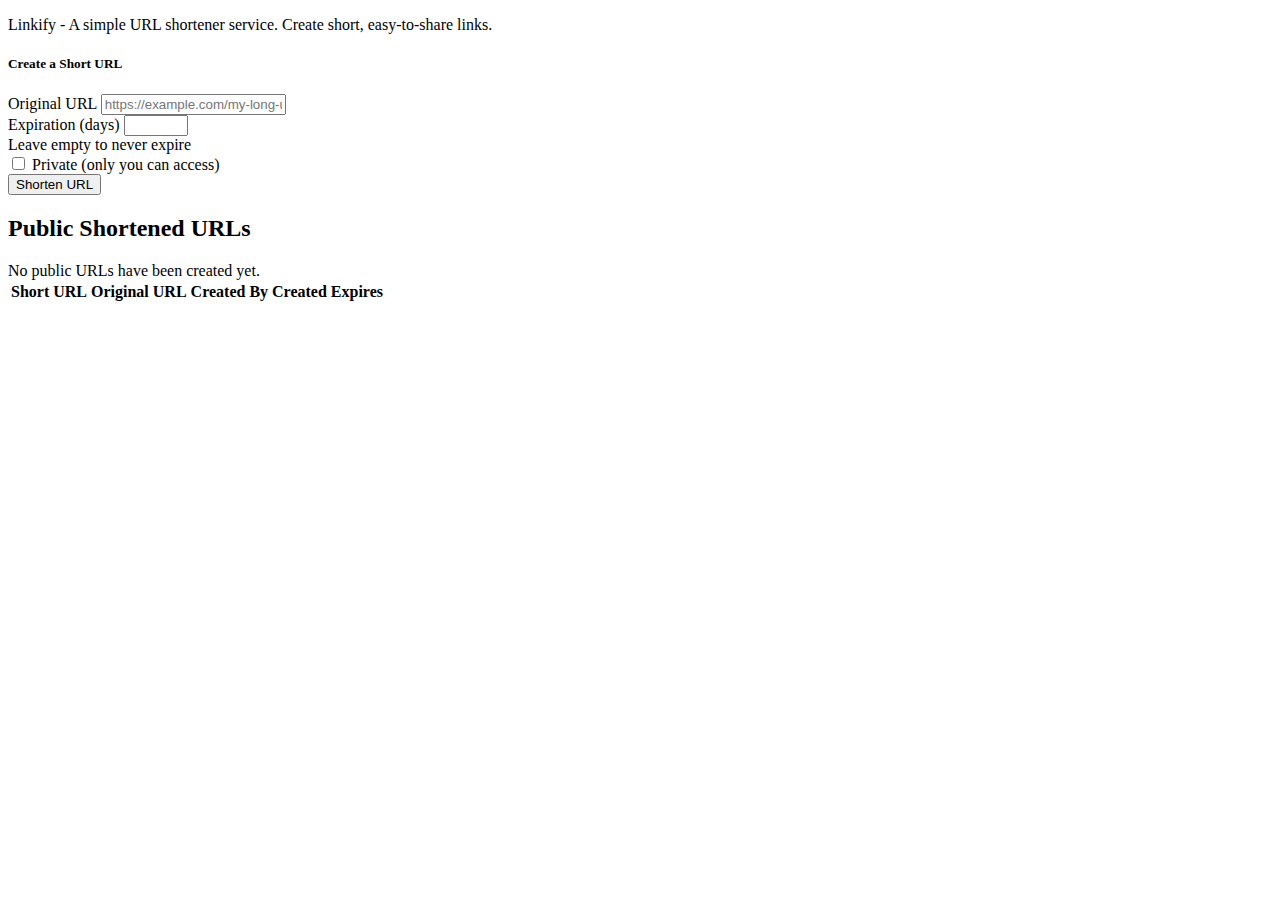
<file: src/main/resources/templates/index.html>
<!DOCTYPE html>
<html lang="en"
      xmlns:th="http://www.thymeleaf.org"
      xmlns:sec="http://www.thymeleaf.org/extras/spring-security"
      xmlns:layout="http://www.ultraq.net.nz/thymeleaf/layout"
      layout:decorate="~{layout}">
<head>
    <meta charset="UTF-8">
    <meta name="viewport" content="width=device-width, initial-scale=1.0">
    <title>Linkify</title>
</head>
<body>
<div layout:fragment="content">
    <div class="jumbotron bg-light p-5 rounded-3 my-4">
        <p class="lead">Linkify - A simple URL shortener service. Create short, easy-to-share links.</p>
    </div>

    <div class="card mt-4">
        <div class="card-header">
            <h5 class="card-title mb-0">Create a Short URL</h5>
        </div>
        <div class="card-body">
            <form th:action="@{/short-urls}" method="post"
                  th:object="${createShortUrlForm}">
                <div class="mb-3">
                    <label for="originalUrl" class="form-label">Original URL</label>
                    <input type="text" class="form-control" id="originalUrl"
                           th:field="*{originalUrl}"
                           placeholder="https://example.com/my-long-url">
                    <div class="text-danger"
                         th:if="${#fields.hasErrors('originalUrl')}"
                         th:errors="*{originalUrl}"></div>
                </div>

                <div class="mb-3" sec:authorize="isAuthenticated()">
                    <label for="expirationInDays" class="form-label">Expiration (days)</label>
                    <input type="number" class="form-control" id="expirationInDays"
                           th:field="*{expirationInDays}"
                           min="1" max="365">
                    <div class="form-text">Leave empty to never expire</div>
                </div>
                <div class="mb-3 form-check" sec:authorize="isAuthenticated()">
                    <input type="checkbox" class="form-check-input" id="isPrivate" th:field="*{isPrivate}">
                    <label class="form-check-label" for="isPrivate">Private (only you can access)</label>
                </div>

                <button type="submit" class="btn btn-primary">Shorten URL</button>
            </form>
        </div>
    </div>

    <h2 class="mt-5">Public Shortened URLs</h2>
    <div th:if="${shortUrls.data.isEmpty()}" class="alert alert-info">
        No public URLs have been created yet.
    </div>
    <div th:unless="${shortUrls.data.isEmpty()}" class="table-responsive">
        <table class="table table-striped table-hover">
            <thead>
            <tr>
                <th>Short URL</th>
                <th>Original URL</th>
                <th>Created By</th>
                <th>Created</th>
                <th>Expires</th>
            </tr>
            </thead>
            <tbody>
            <tr th:each="url : ${shortUrls.data}">
                <td>
                    <a th:href="@{/s/{key}(key=${url.shortKey})}" th:text="${baseUrl + '/s/' + url.shortKey}" target="_blank"></a>
                </td>
                <td>
                    <a th:href="${url.originalUrl}" th:text="${#strings.abbreviate(url.originalUrl, 50)}" target="_blank"></a>
                </td>
                <td th:text="${url.createdBy != null ? url.createdBy.name : 'Guest'}"></td>
                <td th:text="${#temporals.format(url.createdAt, 'yyyy-MM-dd HH:mm')}"></td>
                <td th:text="${url.expiresAt != null ? #temporals.format(url.expiresAt, 'yyyy-MM-dd HH:mm') : 'Never'}"></td>
            </tr>
            </tbody>
        </table>

        <div th:insert="~{pagination}"></div>

    </div>
</div>
</body>
</html>
</file>
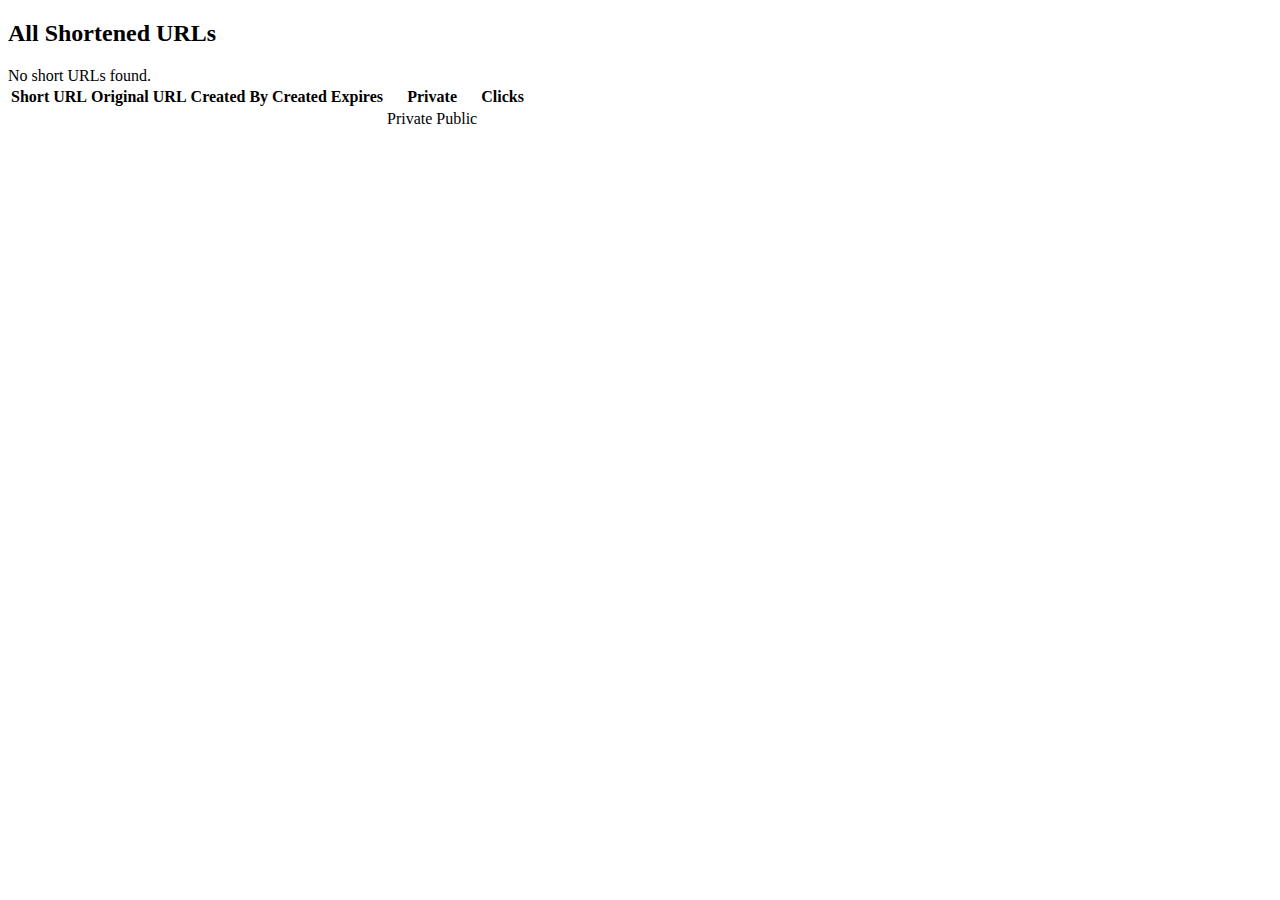
<file: src/main/resources/templates/admin-dashboard.html>
<!DOCTYPE html>
<html lang="en" xmlns:th="http://www.thymeleaf.org"
      xmlns:sec="http://www.thymeleaf.org/extras/spring-security"
      xmlns:layout="http://www.ultraq.net.nz/thymeleaf/layout"
      layout:decorate="~{layout}">
<head>
    <meta charset="UTF-8">
    <meta name="viewport" content="width=device-width, initial-scale=1.0">
    <title>Admin Dashboard</title>
</head>
<body>
<div layout:fragment="content">
    <h2 class="mt-5">All Shortened URLs</h2>
    <div th:if="${shortUrls.data.isEmpty()}" class="alert alert-info">
        No short URLs found.
    </div>
    <div th:unless="${shortUrls.data.isEmpty()}" class="table-responsive">
        <table class="table table-striped table-hover">
            <thead>
            <tr>
                <th>Short URL</th>
                <th>Original URL</th>
                <th>Created By</th>
                <th>Created</th>
                <th>Expires</th>
                <th>Private</th>
                <th>Clicks</th>
            </tr>
            </thead>
            <tbody>
            <tr th:each="url : ${shortUrls.data}">
                <td>
                    <a th:href="@{/s/{key}(key=${url.shortKey})}" th:text="${baseUrl + '/s/' + url.shortKey}" target="_blank"></a>
                </td>
                <td>
                    <a th:href="${url.originalUrl}" th:text="${#strings.abbreviate(url.originalUrl, 50)}" target="_blank"></a>
                </td>
                <td th:text="${url.createdBy != null ? url.createdBy.name : 'Guest'}"></td>
                <td th:text="${#temporals.format(url.createdAt, 'yyyy-MM-dd HH:mm')}"></td>
                <td th:text="${url.expiresAt != null ? #temporals.format(url.expiresAt, 'yyyy-MM-dd HH:mm') : 'Never'}"></td>
                <td>
                    <span th:if="${url.private}" class="badge bg-secondary">Private</span>
                    <span th:unless="${url.private}" class="badge bg-success">Public</span>
                </td>
                <td th:text="${url.clickCount}"></td>
            </tr>
            </tbody>
        </table>
        <div th:insert="~{pagination}"></div>
    </div>
</div>
</body>
</html>
</file>
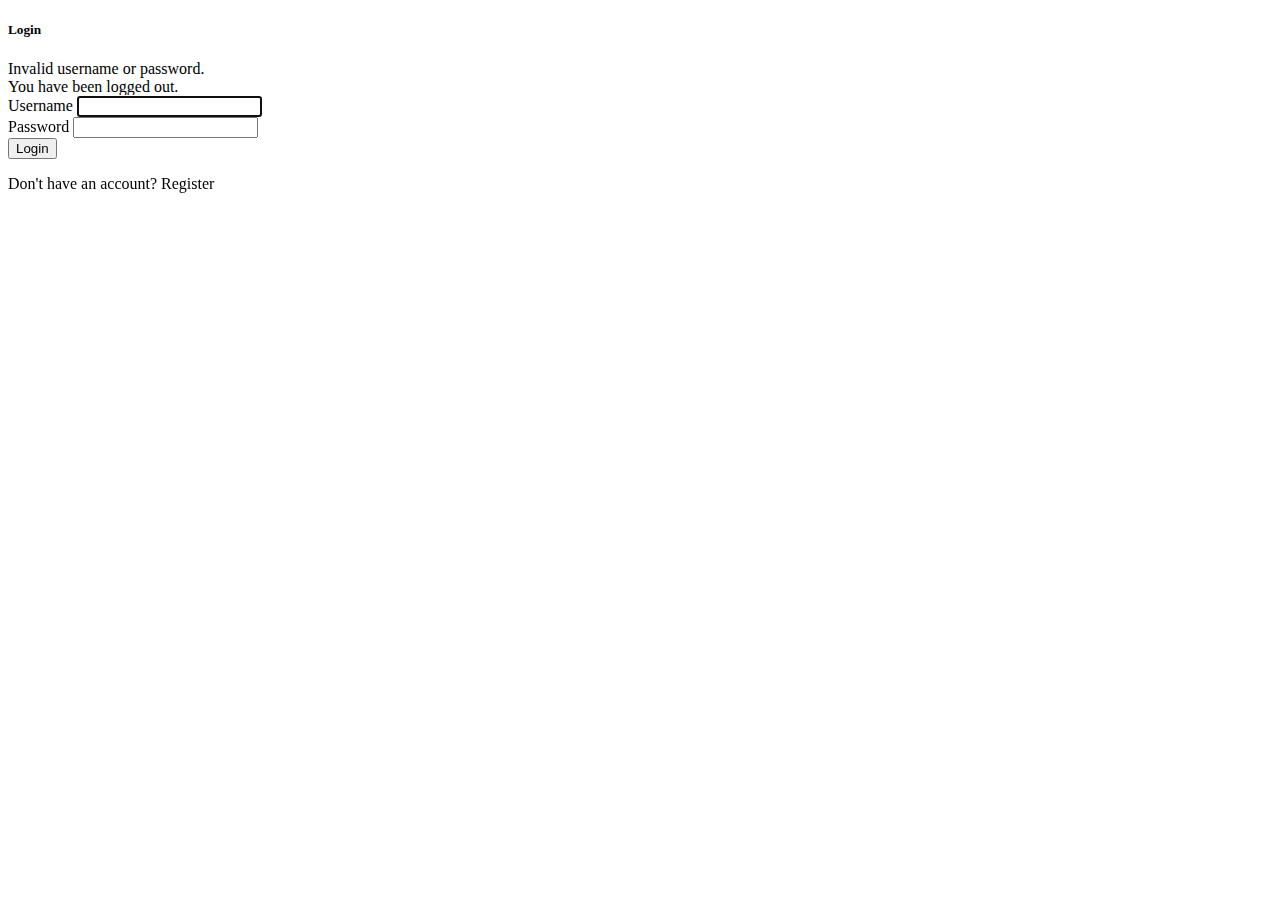
<file: src/main/resources/templates/login.html>
<!DOCTYPE html>
<html lang="en"
      xmlns:th="http://www.thymeleaf.org"
      xmlns:layout="http://www.ultraq.net.nz/thymeleaf/layout"
      layout:decorate="~{layout}">
<head>
    <meta charset="UTF-8">
    <meta name="viewport" content="width=device-width, initial-scale=1.0">
    <title>Login</title>
</head>
<body>
<div layout:fragment="content">
    <div class="row justify-content-center mt-5">
        <div class="col-md-6">
            <div class="card">
                <div class="card-header">
                    <h5 class="card-title mb-0">Login</h5>
                </div>
                <div class="card-body">
                    <div th:if="${param.error}" class="alert alert-danger">
                        Invalid username or password.
                    </div>
                    <div th:if="${param.logout}" class="alert alert-success">
                        You have been logged out.
                    </div>
                    <form th:action="@{/login}" method="post">
                        <div class="mb-3">
                            <label for="username" class="form-label">Username</label>
                            <input type="text" class="form-control" id="username" name="username" required autofocus>
                        </div>
                        <div class="mb-3">
                            <label for="password" class="form-label">Password</label>
                            <input type="password" class="form-control" id="password" name="password" required>
                        </div>
                        <button type="submit" class="btn btn-primary">Login</button>
                    </form>
                    <div class="mt-3">
                        <p>Don't have an account? <a th:href="@{/register}">Register</a></p>
                    </div>
                </div>
            </div>
        </div>
    </div>
</div>
</body>
</html>
</file>
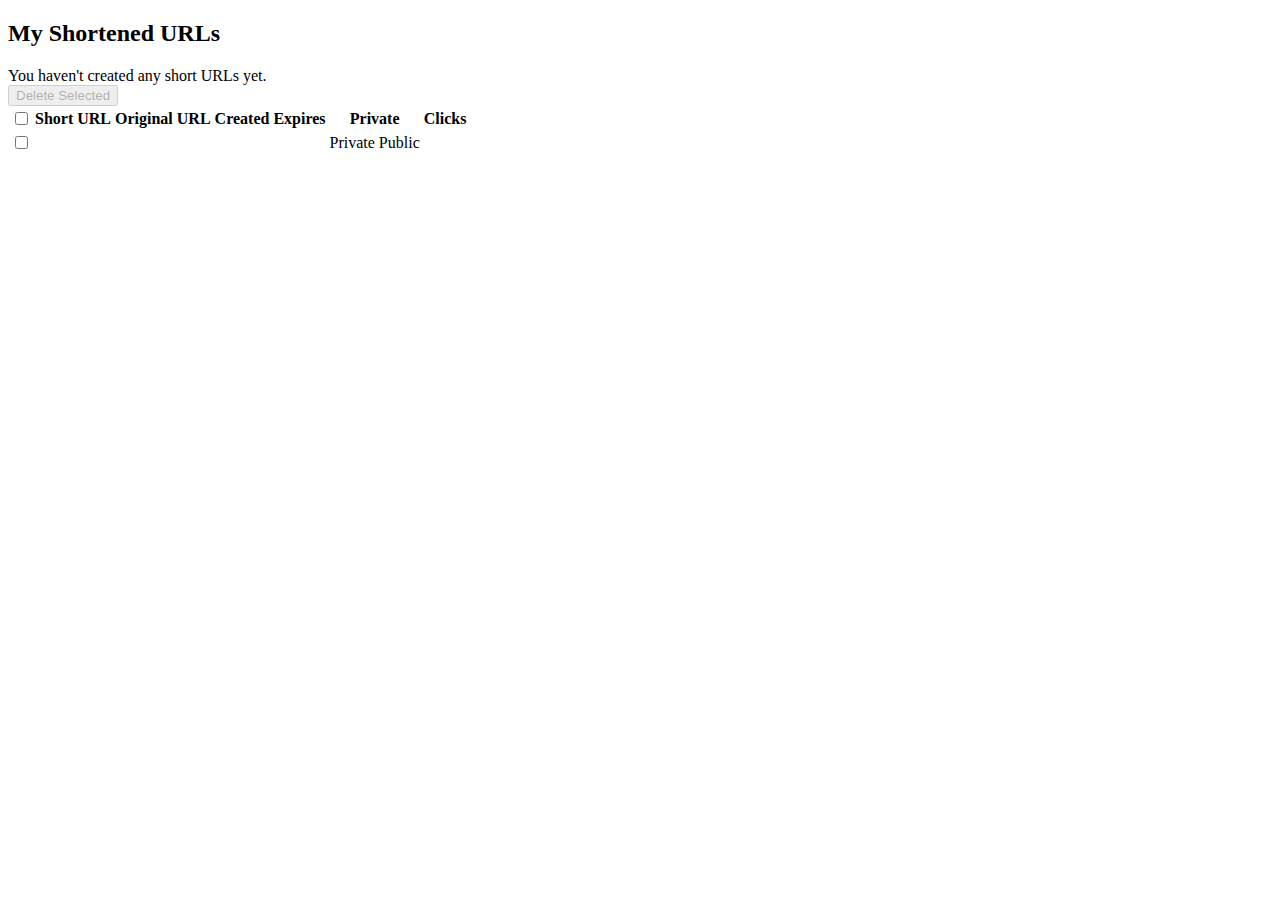
<file: src/main/resources/templates/my-urls.html>
<!DOCTYPE html>
<html lang="en" xmlns:th="http://www.thymeleaf.org"
      xmlns:sec="http://www.thymeleaf.org/extras/spring-security"
      xmlns:layout="http://www.ultraq.net.nz/thymeleaf/layout"
      layout:decorate="~{layout}">
<head>
    <meta charset="UTF-8">
    <meta name="viewport" content="width=device-width, initial-scale=1.0">
    <title>My URLs</title>
    <script>
        document.addEventListener('DOMContentLoaded', function() {
            const selectAllCheckbox = document.getElementById('selectAll');
            const urlCheckboxes = document.querySelectorAll('.url-checkbox');
            const deleteSelectedBtn = document.getElementById('deleteSelectedBtn');
            const deleteForm = document.getElementById('deleteForm');

            // Handle "Select All" checkbox
            selectAllCheckbox.addEventListener('change', function() {
                const isChecked = this.checked;
                urlCheckboxes.forEach(checkbox => {
                    checkbox.checked = isChecked;
                });
                updateDeleteButtonState();
            });

            // Handle individual checkboxes
            urlCheckboxes.forEach(checkbox => {
                checkbox.addEventListener('change', function() {
                    updateDeleteButtonState();

                    // Update "Select All" checkbox state
                    const allChecked = Array.from(urlCheckboxes).every(cb => cb.checked);
                    selectAllCheckbox.checked = allChecked;
                });
            });

            // Handle delete button click
            deleteSelectedBtn.addEventListener('click', function() {
                if (confirm('Are you sure you want to delete the selected URLs? This action cannot be undone.')) {
                    deleteForm.submit();
                }
            });

            // Update delete button state based on selection
            function updateDeleteButtonState() {
                const anyChecked = Array.from(urlCheckboxes).some(cb => cb.checked);
                deleteSelectedBtn.disabled = !anyChecked;
            }
        });
    </script>
</head>
<body>
<div layout:fragment="content">
    <h2 class="mt-5">My Shortened URLs</h2>
    <div th:if="${shortUrls.data.isEmpty()}" class="alert alert-info">
        You haven't created any short URLs yet.
    </div>
    <div th:unless="${shortUrls.data.isEmpty()}" class="table-responsive">
        <form id="deleteForm" th:action="@{/delete-urls}" method="post">
            <div class="mb-3">
                <button id="deleteSelectedBtn" class="btn btn-danger" disabled>
                    Delete Selected
                </button>
            </div>
            <table class="table table-striped table-hover">
                <thead>
                <tr>
                    <th>
                        <input type="checkbox" id="selectAll" class="form-check-input">
                    </th>
                    <th>Short URL</th>
                    <th>Original URL</th>
                    <th>Created</th>
                    <th>Expires</th>
                    <th>Private</th>
                    <th>Clicks</th>
                </tr>
                </thead>
                <tbody>
                <tr th:each="url : ${shortUrls.data}">
                    <td>
                        <input type="checkbox" name="ids" th:value="${url.id}"
                               class="form-check-input url-checkbox">
                    </td>
                    <td>
                        <a th:href="@{/s/{key}(key=${url.shortKey})}"
                           th:text="${baseUrl + '/s/' + url.shortKey}"
                           target="_blank"></a>
                    </td>
                    <td>
                        <a th:href="${url.originalUrl}"
                           th:text="${#strings.abbreviate(url.originalUrl, 50)}"
                           target="_blank"></a>
                    </td>
                    <td th:text="${#temporals.format(url.createdAt, 'yyyy-MM-dd HH:mm')}"></td>
                    <td th:text="${url.expiresAt != null ? #temporals.format(url.expiresAt, 'yyyy-MM-dd HH:mm') : 'Never'}"></td>
                    <td>
                        <span th:if="${url.private}" class="badge bg-secondary">Private</span>
                        <span th:unless="${url.private}" class="badge bg-success">Public</span>
                    </td>
                    <td th:text="${url.clickCount}"></td>
                </tr>
                </tbody>
            </table>
        </form>
        <div th:insert="~{pagination}"></div>
    </div>
</div>
</body>
</html>
</file>
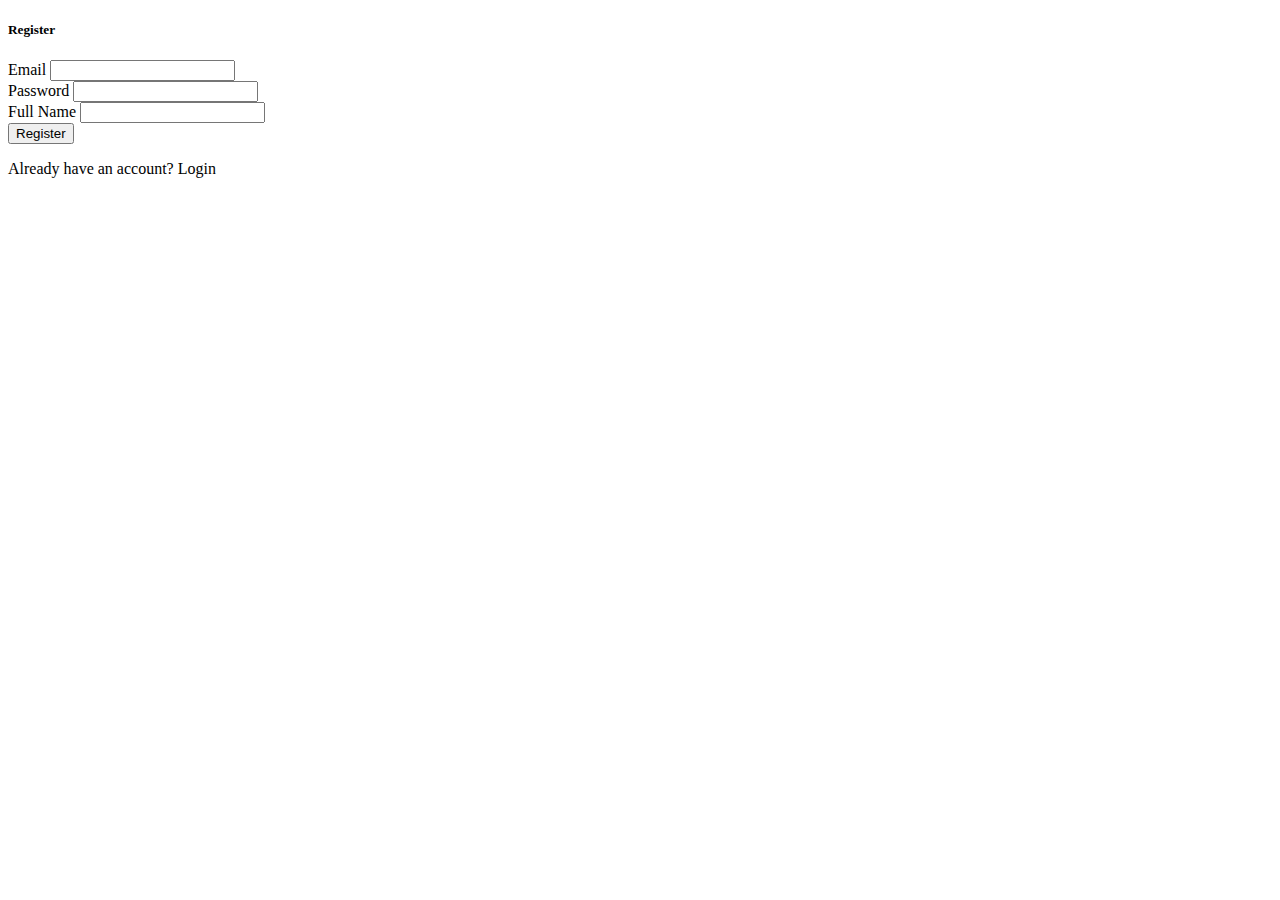
<file: src/main/resources/templates/register.html>
<!DOCTYPE html>
<html lang="en"
      xmlns:th="http://www.thymeleaf.org"
      xmlns:layout="http://www.ultraq.net.nz/thymeleaf/layout"
      layout:decorate="~{layout}">
<head>
    <meta charset="UTF-8">
    <meta name="viewport" content="width=device-width, initial-scale=1.0">
    <title>Register</title>
</head>
<body>
<div layout:fragment="content">
    <div class="row justify-content-center mt-5">
        <div class="col-md-6">
            <div class="card">
                <div class="card-header">
                    <h5 class="card-title mb-0">Register</h5>
                </div>
                <div class="card-body">
                    <form th:action="@{/register}" method="post" th:object="${user}">
                        <div class="mb-3">
                            <label for="email" class="form-label">Email</label>
                            <input type="email" class="form-control" id="email" th:field="*{email}">
                            <div class="text-danger" th:if="${#fields.hasErrors('email')}" th:errors="*{email}"></div>
                        </div>
                        <div class="mb-3">
                            <label for="password" class="form-label">Password</label>
                            <input type="password" class="form-control" id="password" th:field="*{password}">
                            <div class="text-danger" th:if="${#fields.hasErrors('password')}" th:errors="*{password}"></div>
                        </div>
                        <div class="mb-3">
                            <label for="name" class="form-label">Full Name</label>
                            <input type="text" class="form-control" id="name" th:field="*{name}">
                            <div class="text-danger" th:if="${#fields.hasErrors('name')}" th:errors="*{name}"></div>
                        </div>
                        <button type="submit" class="btn btn-primary">Register</button>
                    </form>
                    <div class="mt-3">
                        <p>Already have an account? <a th:href="@{/login}">Login</a></p>
                    </div>
                </div>
            </div>
        </div>
    </div>
</div>
</body>
</html>
</file>
